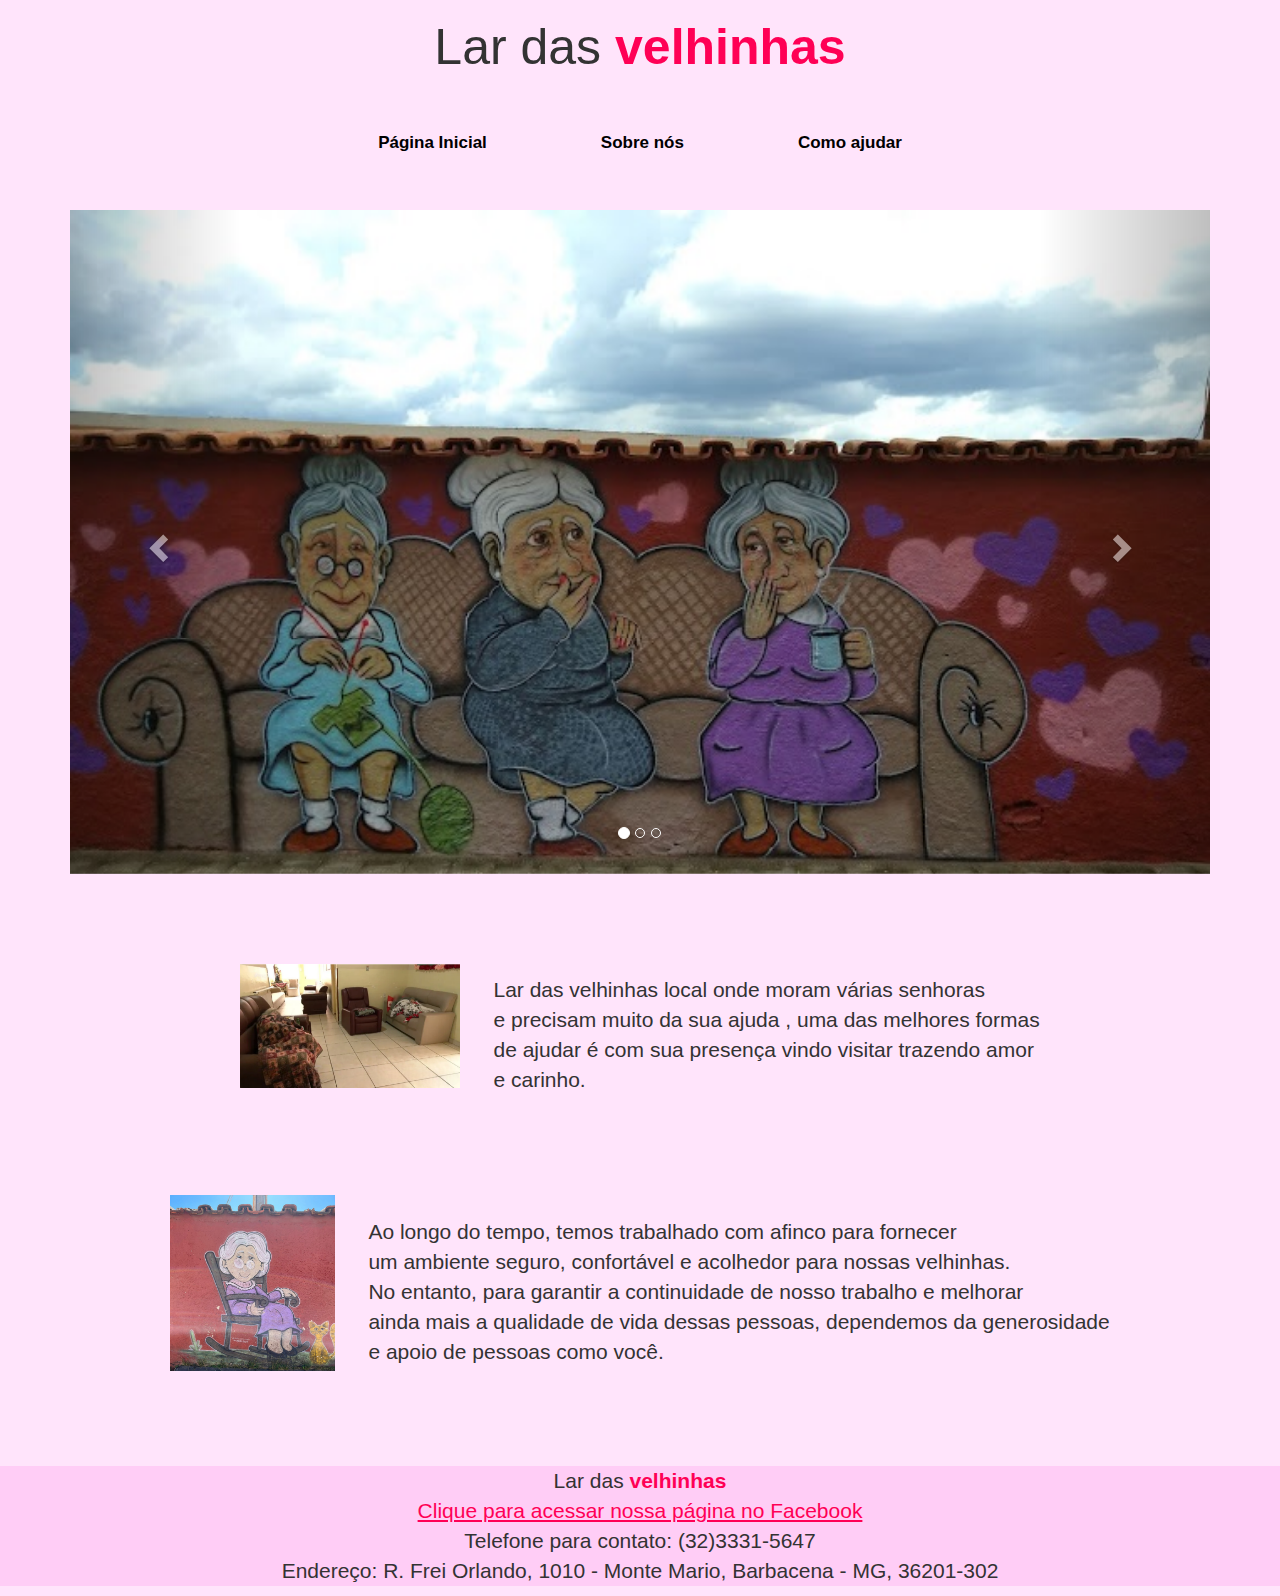
<file: index.html>
<!DOCTYPE html>
<html lang="pt-br">
<head>
  <title>Lar das velinhas</title>
  <meta charset="utf-8">
  <meta name="viewport" content="width=device-width, initial-scale=1">
  <link rel="stylesheet" href="https://maxcdn.bootstrapcdn.com/bootstrap/3.4.1/css/bootstrap.min.css">
  <link rel="stylesheet" href="style.css">
  <script src="https://ajax.googleapis.com/ajax/libs/jquery/3.6.4/jquery.min.js"></script>
  <script src="https://maxcdn.bootstrapcdn.com/bootstrap/3.4.1/js/bootstrap.min.js"></script>
</head>
<body>  
  <h1>Lar das <strong>velhinhas</strong></h1>

  <header class="cabeçalho">
      <a class="links" href="index.html">Página Inicial</a>
      <a class="links" href="sobrenos.html">Sobre nós</a>
      <a class="links" href="comoajudar.html">Como ajudar</a>
  </header>

<div class="container"> 
  <div id="myCarousel" class="carousel slide" data-ride="carousel">
    <ol class="carousel-indicators">
      <li data-target="#myCarousel" data-slide-to="0" class="active"></li>
      <li data-target="#myCarousel" data-slide-to="1"></li>
      <li data-target="#myCarousel" data-slide-to="2"></li>
    </ol>
    <div class="carousel-inner">
      <div class="item active">
        <img src="paredelar.jpg" alt="Desenho de 3 senhoras na parede" style="width:100%;">
      </div>

      <div class="item">
        <img src="paredefull.png" alt="Parede do Lar das velhinhas" style="width:100%;">
      </div>
    
      <div class="item">
        <img src="lardv.jpg" alt="New york" style="width:100%;">
      </div>
    </div>
    <a class="left carousel-control" href="#myCarousel" data-slide="prev">
      <span class="glyphicon glyphicon-chevron-left"></span>
      <span class="sr-only">Previous</span>
    </a>
    <a class="right carousel-control" href="#myCarousel" data-slide="next">
      <span class="glyphicon glyphicon-chevron-right"></span>
      <span class="sr-only">Next</span>
    </a>
  </div>
</div>

<div class="imagem__texto1">
  <img class="imagem__texto1__imagem" src="lardentro.png" alt="Foto de dentro da casa das velhinhas" >
  <p class="texto__paginainicial">
    Lar das velhinhas local onde moram várias senhoras<br>
    e precisam muito da sua ajuda , uma das melhores formas<br>
    de ajudar é com sua presença vindo visitar trazendo amor<br>
    e carinho.
  </pre>
</div>

<div class="imagem__texto2">
  <img class="imagem__texto1__imagem2" src="velhinhaparede.png" alt="Foto do desenho de uma senhorinha da parede" >
  <p class="texto__paginainicial2">
    Ao longo do tempo, temos trabalhado com afinco para fornecer<br>
    um ambiente seguro, confortável e acolhedor para nossas velhinhas.<br>
    No entanto, para garantir a continuidade de nosso trabalho e melhorar<br>
    ainda mais a qualidade de vida dessas pessoas, dependemos da generosidade<br>
    e apoio de pessoas como você.</pre>
</div>

<footer>
<div class="rodapé">
<p class="rodapé__paragrafo"> Lar das <strong>velhinhas</strong><br><a class="link__facebook" target="_blank" href="https://www.facebook.com/pages/Lar%20Das%20Velhinhas%20Barbacena/1703189013239249/">
  Clique para acessar nossa página no Facebook</a><br>Telefone para contato: (32)3331-5647<br>Endereço: R. Frei Orlando, 1010 - Monte Mario, Barbacena - MG, 36201-302</p>
</div>
</footer>
</body>
</html>
</file>
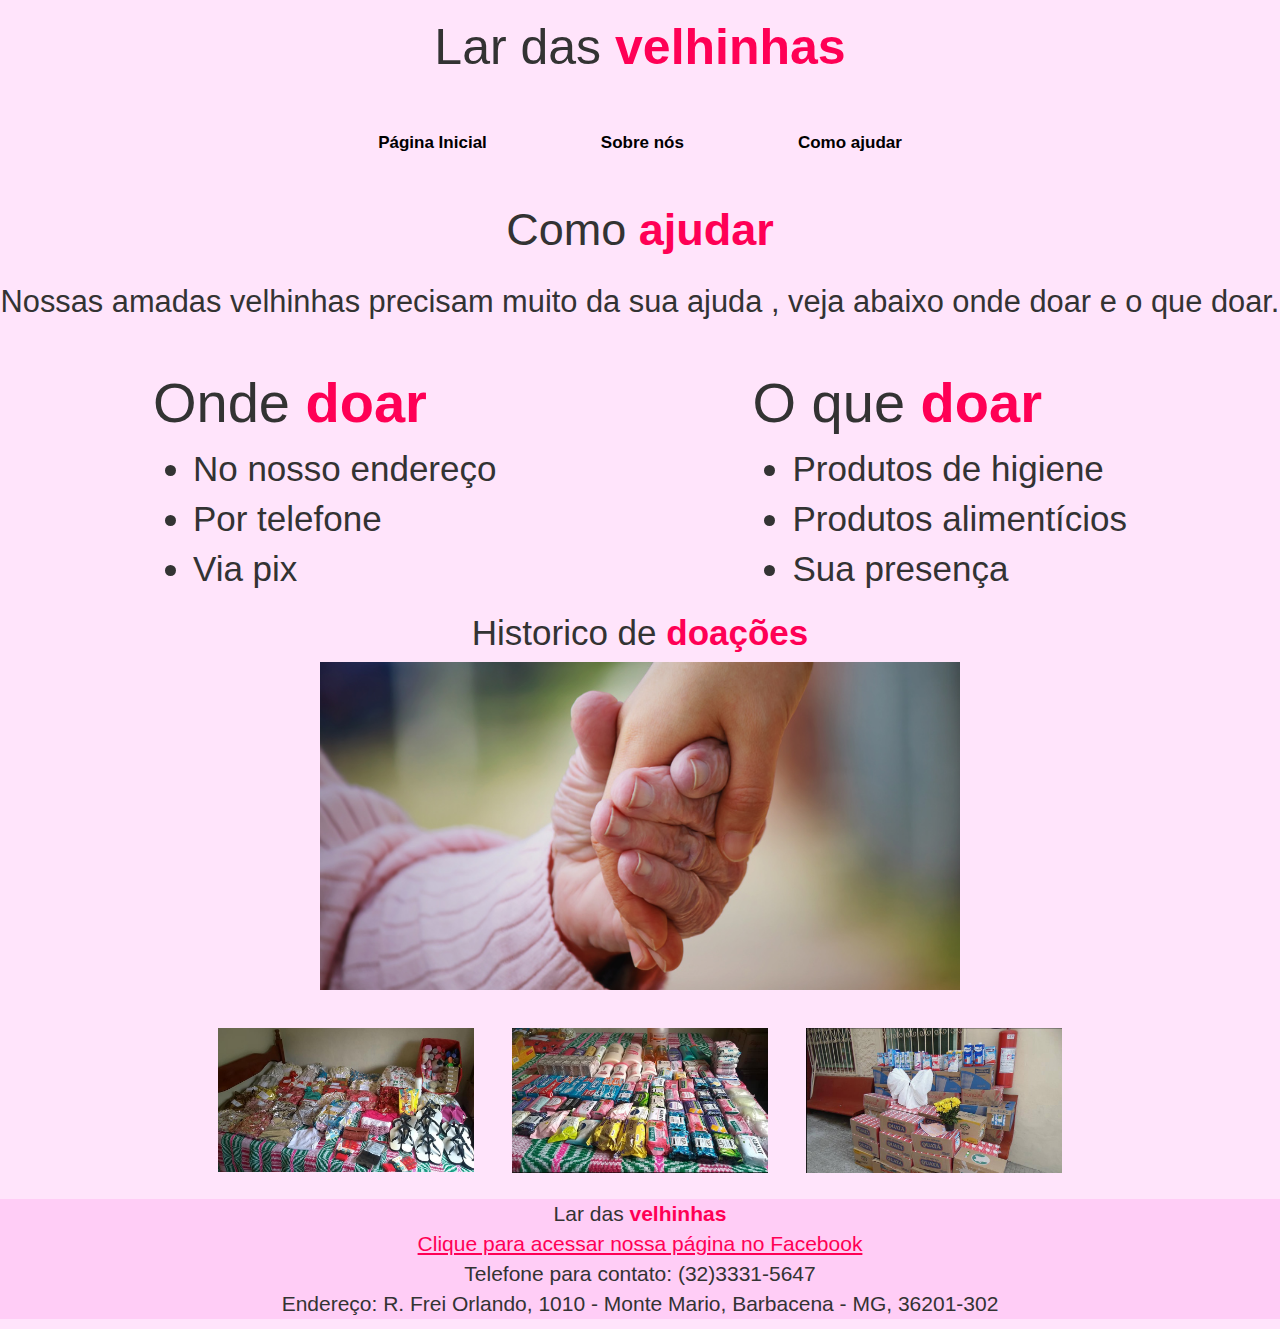
<file: comoajudar.html>
<!DOCTYPE html>
<html lang="pt-br">
<head>
  <title>Lar das velinhas/Como Ajudar</title>
  <meta charset="utf-8">
  <meta name="viewport" content="width=device-width, initial-scale=1">
  <link rel="stylesheet" href="https://maxcdn.bootstrapcdn.com/bootstrap/3.4.1/css/bootstrap.min.css">
  <link rel="stylesheet" href="style.css">
  <script src="https://ajax.googleapis.com/ajax/libs/jquery/3.6.4/jquery.min.js"></script>
  <script src="https://maxcdn.bootstrapcdn.com/bootstrap/3.4.1/js/bootstrap.min.js"></script>
</head>

<body>
  <h1>Lar das <strong>velhinhas</strong></h1>

  <header class="cabeçalho">
      <a class="links" href="index.html">Página Inicial</a>
      <a class="links" href="sobrenos.html">Sobre nós</a>
      <a class="links" href="comoajudar.html">Como ajudar</a>
  </header>

<h2 class="titulo__comoajudar">Como <strong>ajudar</strong></h2> 
<p class="paragrafo__comoajudar">Nossas amadas velhinhas precisam muito da sua ajuda , veja abaixo onde doar e o que doar.  </p>


<div class="doar__comoajudar">
  <div class="doar__comoajudar__onde">
    <h4 class="doar__comoajudar__onde__titulo">Onde <strong>doar</strong></h4>
    <ul>
      <li>No nosso endereço</li>
      <li>Por telefone</li>
      <li>Via pix</li>
    </ul>     
  </div>  
  <div class="doar__comoajudar__oque">
    <h4 class="doar__comoajudar__oque__titulo">O que <strong>doar</strong></h4>
    <ul>
      <li>Produtos de higiene</li>
      <li>Produtos alimentícios</li>
      <li>Sua presença</li>
    </ul>
  </div>
</div>

<h5 class="historico__comoajudar">Historico de <strong>doações</strong></h5>
<div class="historico__comoajudar__maosdadas">
<img class="historico__comoajudar__maosdadas__imagem" src="maosdadas.jpg" alt="Uma mão jovem apertando uma mão idosa" >
</div>

<div class="historico__comoajudar__doacao" >
  <img class="historico__comoajudar__doacao__1" src="doacao1.jpeg" alt="Imagem de uma doacao de diversos itens">
  <img class="historico__comoajudar__doacao__1" src="doacao2.jpeg" alt="Imagem de uma doacao de diversos itens">
  <img class="historico__comoajudar__doacao__1" src="doacao3.png" alt="Imagem de uma doacao de diversos itens ">



</div>

</body>
<footer>
  <p class="rodapé__paragrafo"> Lar das <strong>velhinhas</strong><br><a class="link__facebook" target="_blank" href="https://www.facebook.com/pages/Lar%20Das%20Velhinhas%20Barbacena/1703189013239249/">
    Clique para acessar nossa página no Facebook</a><br>Telefone para contato: (32)3331-5647<br>Endereço: R. Frei Orlando, 1010 - Monte Mario, Barbacena - MG, 36201-302</p>
  </footer>
</file>
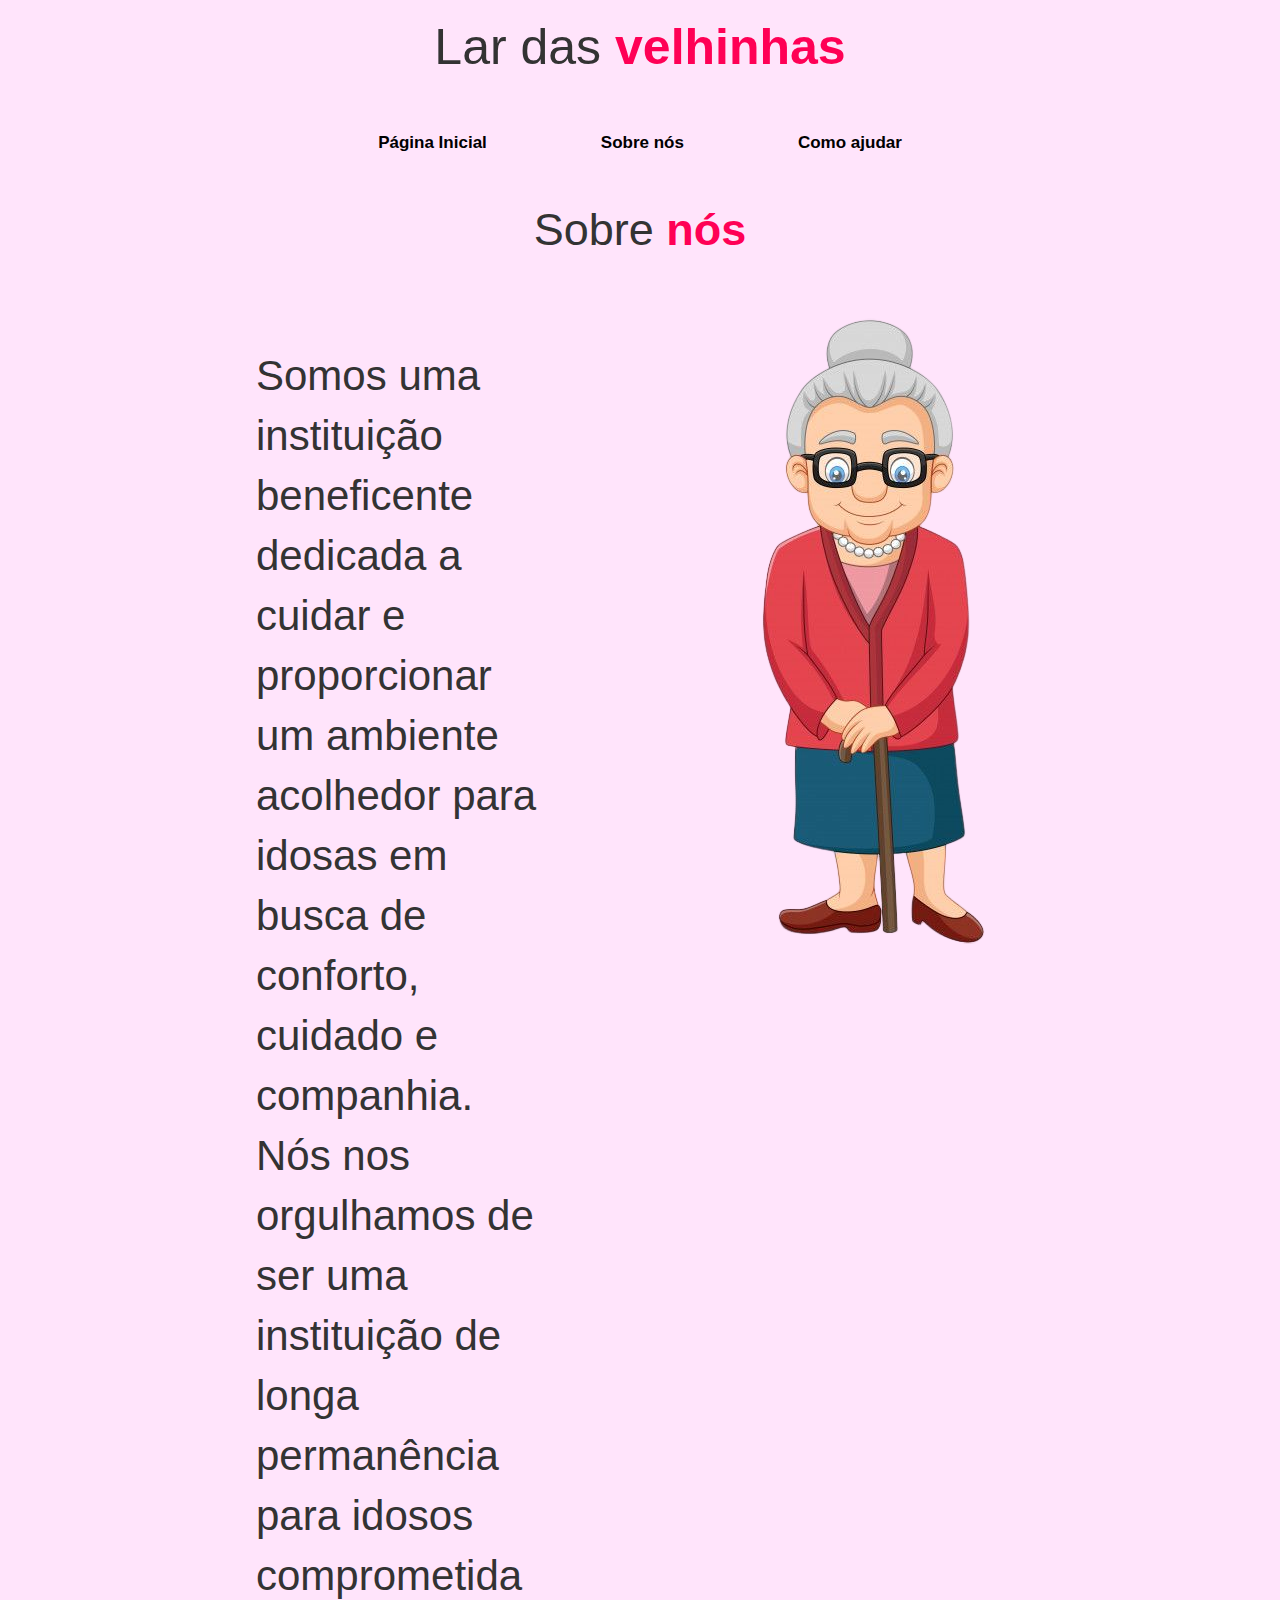
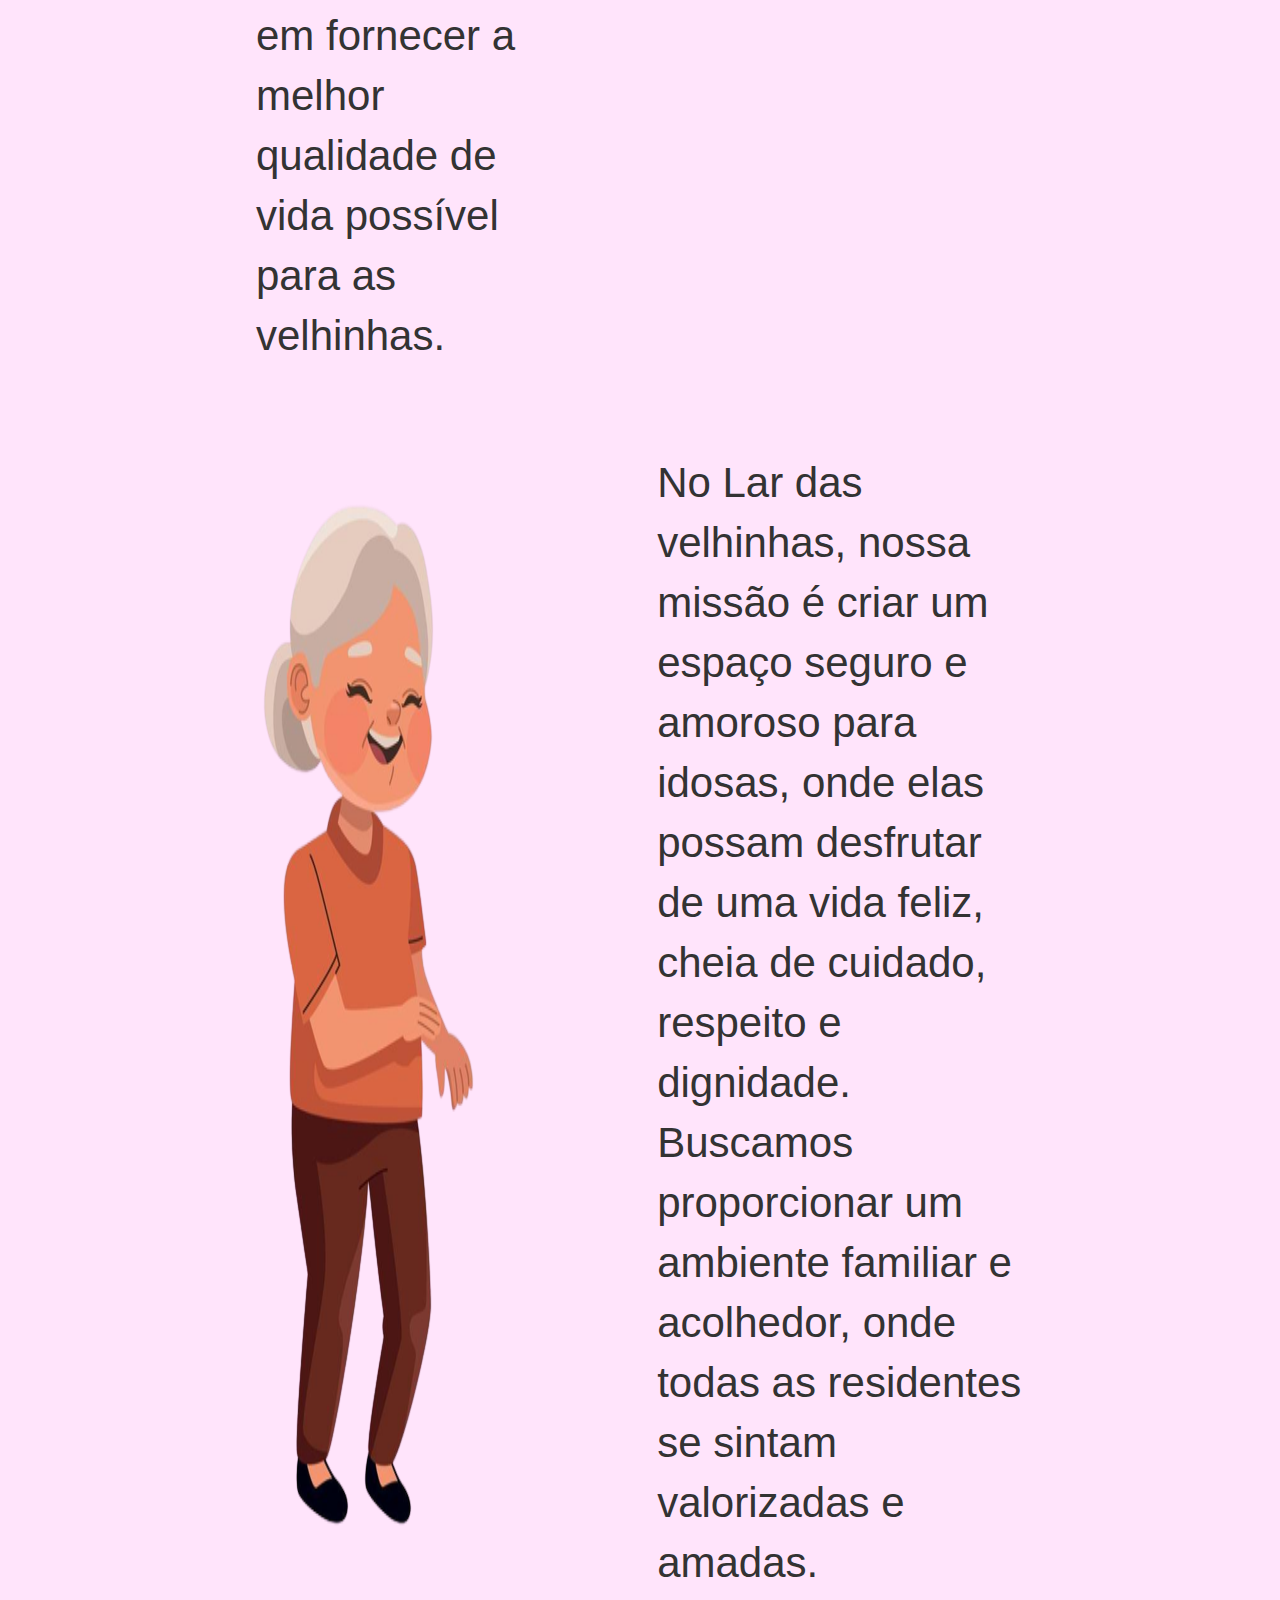
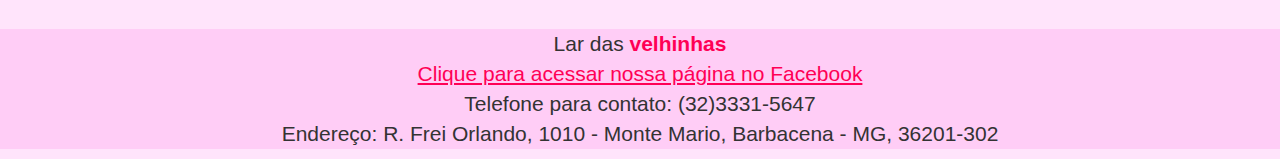
<file: sobrenos.html>
<!DOCTYPE html>
<html lang="pt-br">
<head>
  <title>Lar das velinhas/Sobre nós</title>
  <meta charset="utf-8">
  <meta name="viewport" content="width=device-width, initial-scale=1">
  <link rel="stylesheet" href="https://maxcdn.bootstrapcdn.com/bootstrap/3.4.1/css/bootstrap.min.css">
  <link rel="stylesheet" href="style.css">
  <script src="https://ajax.googleapis.com/ajax/libs/jquery/3.6.4/jquery.min.js"></script>
  <script src="https://maxcdn.bootstrapcdn.com/bootstrap/3.4.1/js/bootstrap.min.js"></script>
</head>

<body>
  <h1>Lar das <strong>velhinhas</strong></h1>
    <header class="cabeçalho">
          <a class="links" href="index.html">Página Inicial</a>
          <a class="links" href="sobrenos.html">Sobre nós</a>
          <a class="links" href="comoajudar.html">Como ajudar</a>
  </header>
  <h2 class="titulo__sobrenos">Sobre <strong>nós</strong></h2>
  <div class="texto__imagem__sobrenos" >
  <p class="texto__sobrenos"> Somos uma instituição beneficente dedicada a cuidar e proporcionar um ambiente acolhedor para idosas em busca de conforto, cuidado e companhia. 
    Nós nos orgulhamos de ser uma instituição de longa permanência para idosos comprometida em fornecer a melhor qualidade de vida possível para as velhinhas.
  </p>
  <img class="imagem__sobrenos" src="vovo.png" alt="Imagem de uma idosa" >
  </div>

  <div class="entreterimento__sobrenos"> 
    <img class="imagem__sobrenos2" src="danca.png" alt="Imagem de uma idosa" >
  <p class="texto__sobrenos">No Lar das velhinhas, nossa missão é criar um espaço seguro e amoroso para idosas, onde elas possam desfrutar de uma vida feliz, cheia de cuidado, respeito e 
    dignidade. Buscamos proporcionar um ambiente familiar e acolhedor, onde todas as residentes se sintam valorizadas e amadas.
  </p>
  </div>
  <footer>
    <p class="rodapé__paragrafo"> Lar das <strong>velhinhas</strong><br><a class="link__facebook" target="_blank" href="https://www.facebook.com/pages/Lar%20Das%20Velhinhas%20Barbacena/1703189013239249/">
      Clique para acessar nossa página no Facebook</a><br>Telefone para contato: (32)3331-5647<br>Endereço: R. Frei Orlando, 1010 - Monte Mario, Barbacena - MG, 36201-302</p>
    </footer>
</body>
</file>
<file: style.css>
body{
    background-color: rgb(255, 228, 251);
}

h1{
    font-family: 'Franklin Gothic Medium', 'Arial Narrow', Arial, sans-serif;
    font-size: 50px;
    text-align: center;
}

strong {
    color:rgb(255, 0, 85);
}

.cabeçalho{
    text-decoration: none;
    display: flex;
    justify-content: center;
    gap: 5% ;
    margin-top: 2%;
}

.links{
        display: block;
        padding: 10px 5px;
        margin: 20px;
        background-color: rgb(255, 228, 251);
        color: #000000;
        text-decoration: none;
        text-align: center;
        font-weight: bold;
        font-family: Arial;
        font-size: 17px;
        }


a:hover{
    text-decoration: none;
    color: palevioletred

}

.container{
    margin-top: 2%;
}

.texto__paginainicial {
    font-size: 150%;
    font-family: 'Franklin Gothic Medium', 'Arial Narrow', Arial, sans-serif;
    margin-top: 1%;
}

.texto__paginainicial2 {
    font-size: 150%;
    font-family: 'Franklin Gothic Medium', 'Arial Narrow', Arial, sans-serif;
    margin-top: 2%;
}

.imagem__texto1 {
    display: flex;
    margin: 7%;
    justify-content: center;
    gap: 3% ;
}

.imagem__texto1__imagem {
    width: 20%;
    height: 20%;
}

.imagem__texto1__imagem2 {
    width: 15%;
    height: 15%;
}
.imagem__texto2 {
    display: flex;
    margin: 7%;
    justify-content: center;
    gap: 3% ;

}

.texto2 {
    font-size: 17px;
    margin-top: 3%;
}

.titulo__sobrenos {
    text-align: center;
    font-family: 'Franklin Gothic Medium', 'Arial Narrow', Arial, sans-serif;
    font-size: 45px;
}

.texto__sobrenos {
    font-size: 300%;
    margin-top: 3%;

}

.texto__imagem__sobrenos {
    display: flex;
    justify-content: center;
    margin-left: 20%;
    margin-right: 8%;
    margin-top: 5%;
    gap: 0;
    
}

.imagem__sobrenos {
    width: 100%;
    height: 100%;
    
}

.entreterimento__sobrenos {
    display: flex;
    justify-content: center;
    margin-left: 13%;
    margin-right: 20%;
    margin-top: 4%;
    gap: 10%;
}

.titulo__comoajudar {
    text-align: center;
    font-family: 'Franklin Gothic Medium', 'Arial Narrow', Arial, sans-serif;
    font-size: 45px;
}

.paragrafo__comoajudar {
    margin-top: 2%;
    font-size: 220% ;
    text-align: center;
    font-family: 'Franklin Gothic Medium', 'Arial Narrow', Arial, sans-serif;
}

.doar__comoajudar {
    display: flex;
    justify-content: center;
    gap: 20% ;
    margin-top:3%;
}

.doar__comoajudar__onde__titulo {
    font-size: 400%;
    font-family: 'Franklin Gothic Medium', 'Arial Narrow', Arial, sans-serif;
}

.doar__comoajudar__oque__titulo {
    font-size: 400%;
    font-family: 'Franklin Gothic Medium', 'Arial Narrow', Arial, sans-serif;
}   

ul {
    font-size: 250%;
}

.historico__comoajudar {
    font-family: 'Franklin Gothic Medium', 'Arial Narrow', Arial, sans-serif;
    font-size: 250%;
    text-align: center;
}

.historico__comoajudar__maosdadas {
    text-align:center;
}

.historico__comoajudar__maosdadas__imagem {
    width: 50%;
    height: 50%;
}

.historico__comoajudar__doacao {
    display: flex;
    justify-content: center;
    gap: 3% ;
    margin-top: 3%;
}

.historico__comoajudar__doacao__1 {
    width: 20% ;
    height: 20%;
}



footer {
    background-color: rgb(255, 205, 246);
    margin-top: 2%  ;
}

.rodapé__paragrafo {
    text-align: center;
    font-size: 150%;
    font-family: 'Franklin Gothic Medium', 'Arial Narrow', Arial, sans-serif;
}

.link__facebook {
    color:rgb(255, 0, 85);
    text-decoration: underline;
    
}

@media (max-width: 900px) {

    .imagem__texto1__imagem {
        width: 40%;
        height: 40%;
    }

    .imagem__texto1__imagem2 {
        width: 25%;
        height: 25%;
    }

    .texto__paginainicial {
        font-size: 50%;
        font-family: 'Franklin Gothic Medium', 'Arial Narrow', Arial, sans-serif;
        margin-top: 1%;
    }
    
    .texto__paginainicial2 {
        font-size: 50%;
        font-family: 'Franklin Gothic Medium', 'Arial Narrow', Arial, sans-serif;
        margin-top: 3%;
    }

    .texto__sobrenos {
        font-size: 70%;
        margin-top: 5%;
    }

    .imagem__sobrenos {
        width: 50%;
        height: 50%;
    }
    
    .imagem__sobrenos2 {
        width: 40%;
        height: 40%;
    }

    .titulo__comoajudar {
        font-size: 35px;
    }

    .paragrafo__comoajudar{
        font-size: 120%;
    }

    .doar__comoajudar__onde__titulo {
        font-size: 150%;
        font-family: 'Franklin Gothic Medium', 'Arial Narrow', Arial, sans-serif;
        margin-left: 12%;
    }
    
    .doar__comoajudar__oque__titulo {
        font-size: 150%;
        font-family: 'Franklin Gothic Medium', 'Arial Narrow', Arial, sans-serif;
        margin-left: 12%;
    } 

    ul {
        font-size: 100%;
    }

    .historico__comoajudar__maosdadas__imagem {
        width: 70%;
        height: 70%;
    }

    .historico__comoajudar__doacao__1 {
        width: 30% ;
        height: 30%;
    }

    .rodapé__paragrafo {
        text-align: center;
        font-size: 80%;
        font-family: 'Franklin Gothic Medium', 'Arial Narrow', Arial, sans-serif;
}
}
</file>
